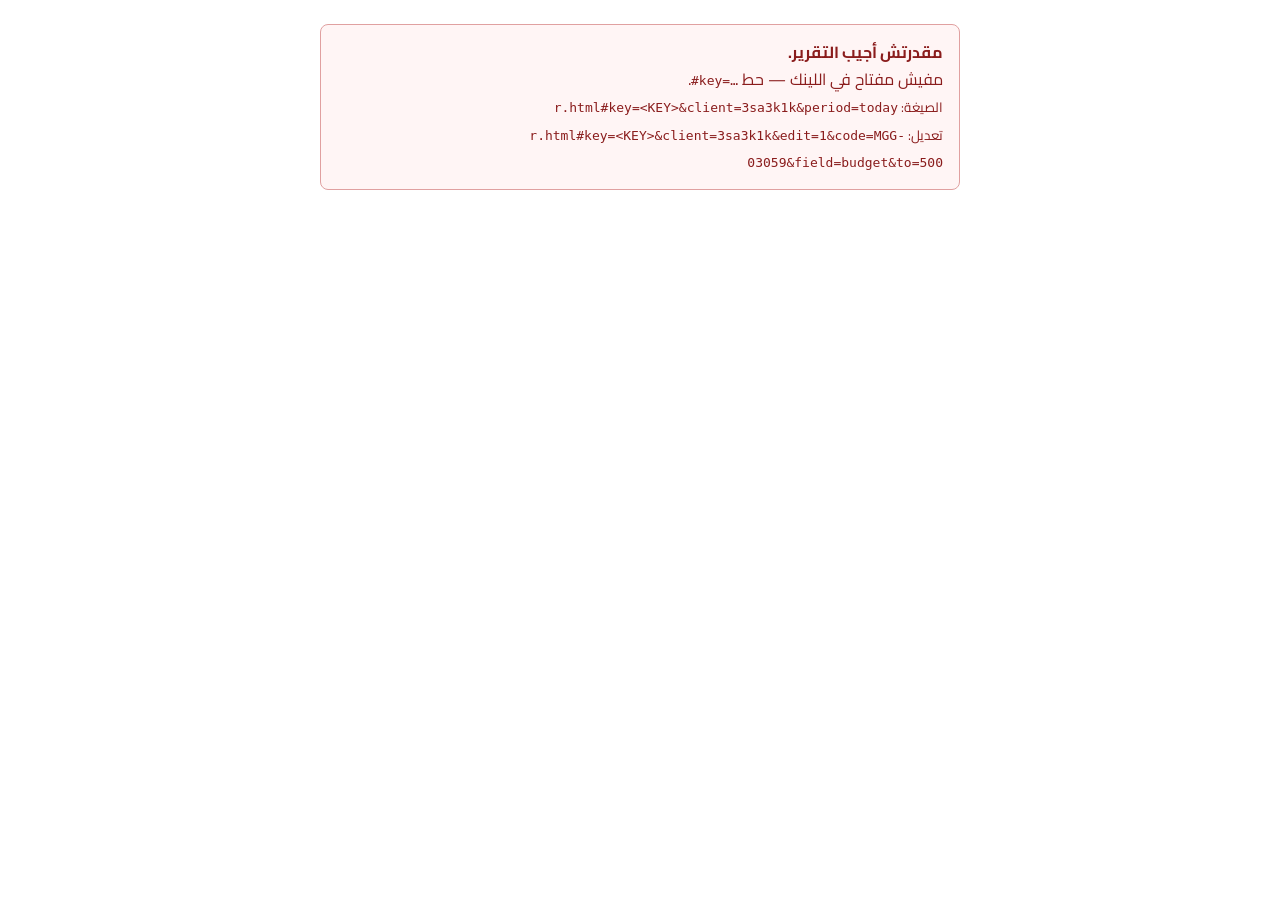
<file: r.html>
<!doctype html>
<html lang="ar" dir="rtl">
<head>
<meta charset="utf-8">
<meta name="viewport" content="width=device-width,initial-scale=1">
<meta name="robots" content="noindex,nofollow">
<meta name="referrer" content="no-referrer">
<title>GADLYTICS · تقرير</title>
<link rel="preconnect" href="https://fonts.googleapis.com">
<link rel="preconnect" href="https://fonts.gstatic.com" crossorigin>
<link href="https://fonts.googleapis.com/css2?family=Cairo:wght@400;700&family=Tajawal:wght@400;700&display=swap" rel="stylesheet">
<style>
body{font:16px/1.7 'Cairo','Tajawal',system-ui,-apple-system,'Segoe UI',Tahoma,sans-serif;margin:0;padding:24px 16px;color:#111;background:#fff;letter-spacing:normal}
.box{max-width:640px;margin:0 auto}
.err{border:1px solid #e0a0a0;background:#fff5f5;color:#8a1c1c;border-radius:8px;padding:14px 16px}
code{direction:ltr;unicode-bidi:isolate;font-family:ui-monospace,Menlo,monospace;font-size:13px}
pre{white-space:pre-wrap;word-wrap:break-word;font:15px/1.7 'Cairo','Tajawal',system-ui,sans-serif;margin:0}
.card{border:1px solid #d6d9e0;border-radius:12px;padding:18px 18px 16px;background:#fafbfc}
.card h1{font-size:20px;margin:0 0 12px}
.row{display:flex;gap:10px;padding:7px 0;border-bottom:1px solid #eceef2}
.row:last-of-type{border-bottom:0}
.row b{min-width:96px;color:#555;font-weight:400}
.row span{flex:1}
.chg{font-size:19px;font-weight:700;margin:14px 0 6px}
.chg .ar{color:#888;font-weight:400;padding:0 6px}
.note{font-size:14px;color:#555;margin:6px 0 0}
.btns{display:flex;gap:10px;margin-top:18px;flex-wrap:wrap}
button{font:inherit;border-radius:10px;cursor:pointer}
#ok{flex:1 1 220px;min-height:56px;font-size:19px;font-weight:700;border:0;background:#0b5cff;color:#fff}
#no{flex:0 1 120px;min-height:56px;border:1px solid #c9ccd3;background:#fff;color:#333}
button:disabled{opacity:.55;cursor:default}
.res{margin-top:16px;border-radius:10px;padding:14px 16px;font-size:17px}
.res.applied{background:#eefbf1;border:1px solid #9fd8ad;color:#14532d}
.res.pending{background:#fff8e6;border:1px solid #f0cf7a;color:#713f12}
.res.failed{background:#fff5f5;border:1px solid #e0a0a0;color:#8a1c1c}
.res.cancel{background:#f4f5f7;border:1px solid #d6d9e0;color:#333}
.opts{margin:10px 0 0;padding:0 18px 0 0}
.opts li{margin:6px 0}
a{color:#0b5cff}
.ltr{direction:ltr;unicode-bidi:isolate}
</style>
<script src="config.js"></script>
</head>
<body>
<div class="box" id="m">جاري التحميل…</div>
<script>
/* GADLYTICS r.html — a static page for browsing assistants (instinct).
   Report:  r.html#key=<KEY>&client=3sa3k1k&period=today            (&text=1 for plain text)
   Edit:    r.html#key=<EDIT KEY>&client=3sa3k1k&edit=1&code=MGG-03059&field=budget&to=500   (+ &adset=<id|name> + &platform=meta|snap|tiktok)
   The key stays in the URL hash (never sent to any server) and goes to gad-api in the x-api-key header.
   An edit link only shows a preview; the change happens ONLY when «تأكيد التعديل» is clicked (POST /edit/apply). */
(function () {
  window.addEventListener("hashchange", function () { location.reload(); });   // a choice link only changes the hash → show its preview
  var m = document.getElementById("m");
  function esc(s) { return String(s == null ? "" : s).replace(/[&<>"]/g, function (c) { return { "&": "&amp;", "<": "&lt;", ">": "&gt;", '"': "&quot;" }[c]; }); }
  function fail(t, edit) {
    m.innerHTML = '<div class="err" id="result"><b>' + (edit ? "مقدرتش أجهّز التعديل." : "مقدرتش أجيب التقرير.") + '</b><br>' + t +
      '<br><small>الصيغة: <code>r.html#key=&lt;KEY&gt;&amp;client=3sa3k1k&amp;period=today</code><br>تعديل: <code>r.html#key=&lt;KEY&gt;&amp;client=3sa3k1k&amp;edit=1&amp;code=MGG-03059&amp;field=budget&amp;to=500</code></small></div>';
  }
  var h = new URLSearchParams(location.hash.replace(/^#/, "")), s = new URLSearchParams(location.search);
  function g(k) { return (h.get(k) || s.get(k) || "").trim(); }
  var p = { key: g("key"), client: g("client") || "3sa3k1k", period: g("period") || "today", text: g("text") === "1", edit: g("edit") === "1" };
  var C = window.GADLYTICS_CONFIG || {};
  if (!C.supabaseUrl || !C.supabaseAnonKey) return fail("ملف الإعدادات (config.js) مااتحملش.", p.edit);
  if (!p.key) return fail("مفيش مفتاح في اللينك — حط <code>#key=…</code>.", p.edit);
  var API = C.supabaseUrl + "/functions/v1/gad-api";
  var HDR = { "Authorization": "Bearer " + C.supabaseAnonKey, "apikey": C.supabaseAnonKey, "x-api-key": p.key };
  function errText(r, b) {
    var j = null, msg = ""; try { j = JSON.parse(b); msg = j.error_ar || j.message || ""; } catch (e) { msg = ""; }
    if (r.status === 401) msg = msg || "المفتاح غلط أو اتلغى.";
    if (r.status === 403) msg = msg || "المفتاح ده مالوش الصلاحية دي.";
    if (r.status === 429) msg = msg || "طلبات كتير — استنى دقيقة.";
    return { j: j, t: "السيرفر رد بـ " + r.status + (msg ? " — " + msg : "") };
  }
  function netMsg(e) { var t = String((e && e.message) || e); return /fetch|network|load/i.test(t) ? "مشكلة في الاتصال بالسيرفر — جرّب تاني." : esc(t); }

  if (!p.edit) {
    // ── report ──
    m.textContent = "جاري تحميل التقرير…";
    var url = API + "/report?client=" + encodeURIComponent(p.client) + "&period=" + encodeURIComponent(p.period) + (p.text ? "&format=text" : "");
    fetch(url, { headers: HDR, cache: "no-store", referrerPolicy: "no-referrer" })
      .then(function (r) {
        return r.text().then(function (b) {
          if (!r.ok) throw new Error(errText(r, b).t);
          if (p.text) { var pre = document.createElement("pre"); pre.textContent = b; m.textContent = ""; m.appendChild(pre); }
          else { document.open(); document.write(b); document.close(); }
        });
      })
      .catch(function (e) { fail(netMsg(e)); });
    return;
  }

  // ── edit: preview → card → (click) apply ──
  document.title = "GADLYTICS · تأكيد تعديل";
  m.textContent = "جاري تجهيز المعاينة… (مفيش حاجة بتتغير دلوقتي)";
  var q = new URLSearchParams({ client: p.client, code: g("code"), field: g("field"), to: g("to") });
  if (g("adset")) q.set("adset", g("adset"));
  if (g("platform")) q.set("platform", g("platform"));
  function linkWith(over) {
    var n = new URLSearchParams(location.hash.replace(/^#/, "")); Object.keys(over).forEach(function (k) { n.set(k, over[k]); });
    return location.pathname + location.search + "#" + n.toString();
  }
  function choices(j) {
    var o = j.options || [], camp = j.choose === "campaign";
    return '<ol class="opts">' + o.map(function (x) {
      var href = camp ? linkWith({ code: x.id, platform: x.platform }) : linkWith({ adset: x.id });
      var lab = camp ? (x.platform_ar + " · " + (x.code || "") + " · " + (x.name || x.id) + " · " + x.state_ar + (x.daily_budget != null ? " · " + x.daily_budget + " ر.س" : ""))
        : ((x.name || x.id) + " · " + x.state_ar + (x.daily_budget != null ? " · ميزانية " + x.daily_budget + " ر.س" : "") + (x.bid_type ? " · " + x.bid_type + " " + (x.bid != null ? x.bid : "") : ""));
      return '<li><a href="' + esc(href) + '">' + esc(lab) + '</a> <small class="ltr">' + esc(x.id) + '</small></li>';
    }).join("") + "</ol>";
  }
  fetch(API + "/edit/preview?" + q.toString(), { headers: HDR, cache: "no-store", referrerPolicy: "no-referrer" })
    .then(function (r) {
      return r.text().then(function (b) {
        if (!r.ok) {
          var e = errText(r, b);
          if (e.j && e.j.options && e.j.options.length) {
            m.innerHTML = '<div class="err" id="result"><b>محتاج تختار:</b> ' + esc(e.j.error_ar || "") + choices(e.j) + '<small>اختار واحد من دول (اللينك بيعرض المعاينة بس).</small></div>';
            return;
          }
          throw new Error(e.t);
        }
        var d = JSON.parse(b);
        if (d.no_change) { m.innerHTML = '<div class="res cancel" id="result">' + esc(d.message_ar) + "</div>"; return; }
        card(d);
      });
    })
    .catch(function (e) { fail(netMsg(e), true); });

  function card(d) {
    var where = d.level === "adset" ? "Ad Set: <bdi>" + esc(d.adset && d.adset.name || d.object_id) + "</bdi>" : "الحملة نفسها" + (d.campaign.budget_mode ? " (" + esc(d.campaign.budget_mode) + ")" : "");
    var notes = [d.only_this_field_ar, d.platform_amount && (d.platform_amount.note_ar + ": " + d.platform_amount.value + " $"), d.note_ar].filter(Boolean);
    m.innerHTML = '<div class="card"><h1>تأكيد تعديل</h1>' +
      '<div class="row"><b>الحملة</b><span><span class="ltr">' + esc(d.campaign.code) + "</span><br><small><bdi>" + esc(d.campaign.name || "") + "</bdi></small></span></div>" +
      '<div class="row"><b>المنصة</b><span>' + esc(d.platform_ar) + "</span></div>" +
      '<div class="row"><b>على</b><span>' + where + "</span></div>" +
      '<div class="row"><b>الحالة دلوقتي</b><span>' + esc(d.state_ar) + "</span></div>" +
      '<div class="chg">' + esc(d.field_ar) + ": " + esc(d.from_text_ar) + '<span class="ar">←</span>' + esc(d.to_text_ar) + "</div>" +
      notes.map(function (n) { return '<p class="note">' + esc(n) + "</p>"; }).join("") +
      '<p class="note">التأكيد صالح لحد ' + esc(d.expires_at || "") + " (10 دقايق).</p>" +
      '<div class="btns"><button id="ok" type="button">تأكيد التعديل</button><button id="no" type="button">إلغاء</button></div>' +
      '<div id="out"></div></div>';
    var tok = d.confirm_token, ok = document.getElementById("ok"), no = document.getElementById("no"), out = document.getElementById("out"), busy = false;
    function show(cls, html) { out.innerHTML = '<div class="res ' + cls + '" id="result">' + html + "</div>"; }
    no.onclick = function () { if (busy) return; tok = null; ok.disabled = no.disabled = true; show("cancel", "اتلغى — مفيش حاجة اتغيرت."); };
    ok.onclick = function () {
      if (busy || !tok) return; busy = true; ok.disabled = no.disabled = true; ok.textContent = "جاري التنفيذ…";
      var t = tok; tok = null;
      fetch(API + "/edit/apply", { method: "POST", headers: Object.assign({ "content-type": "application/json" }, HDR), body: JSON.stringify({ confirm_token: t }), cache: "no-store", referrerPolicy: "no-referrer" })
        .then(function (r) {
          return r.text().then(function (b) {
            ok.textContent = "تأكيد التعديل";
            if (!r.ok) { show("failed", "مااتنفذش ✗ — " + esc(errText(r, b).t)); return; }
            var x = JSON.parse(b), cls = x.result === "applied" ? "applied" : x.result === "pending" ? "pending" : x.result === "no_change" ? "cancel" : "failed";
            show(cls, esc(x.message_ar) + (x.undo_ar ? '<br><small>' + esc(x.undo_ar) + "</small>" : ""));
          });
        })
        .catch(function (e) { ok.textContent = "تأكيد التعديل"; show("failed", "مش متأكد إذا اتنفذ (" + netMsg(e) + ") — افتح «أداء الحملات» أو التقرير وشوف سجل التعديلات قبل ما تعيد."); });
    };
  }
})();
</script>
</body>
</html>
</file>
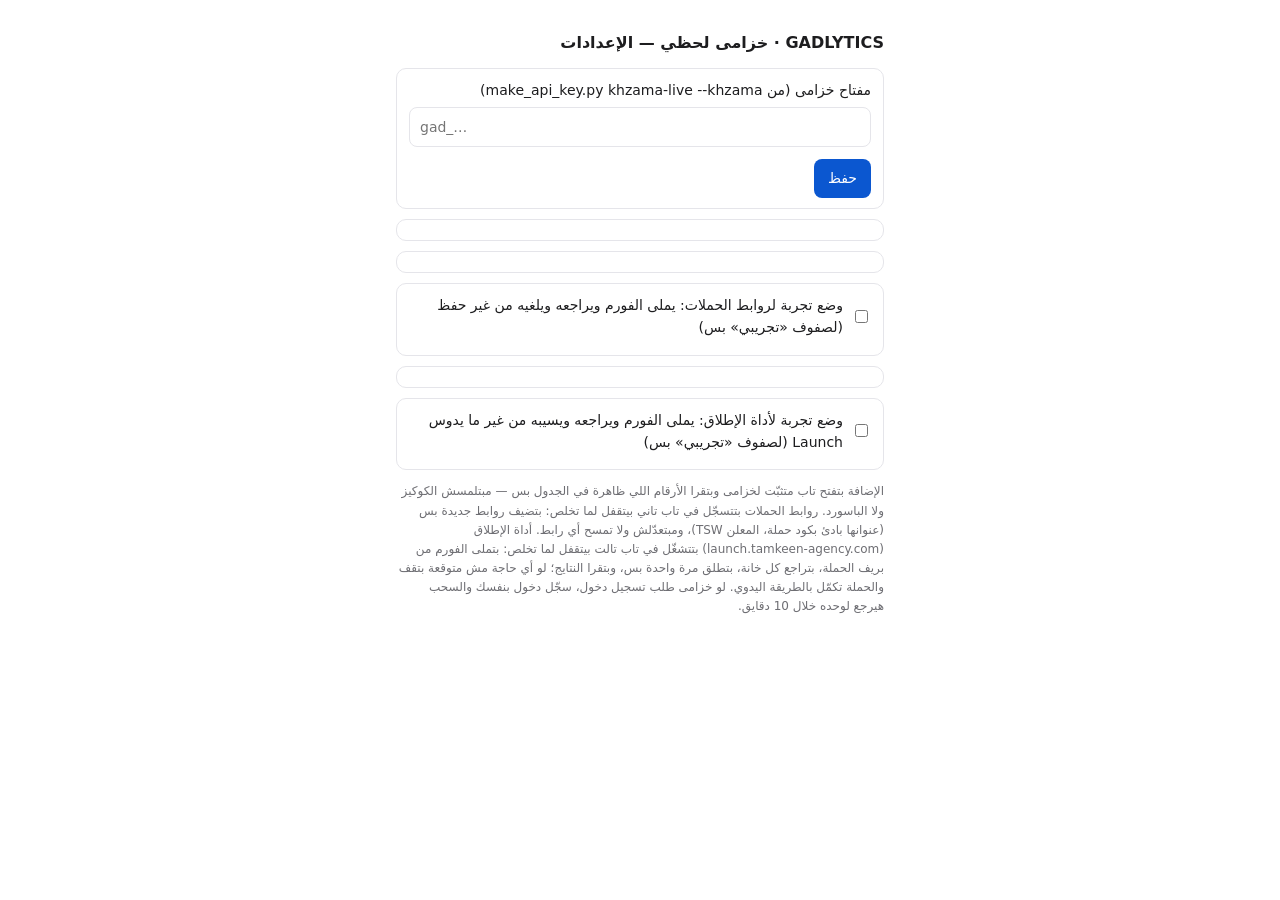
<file: khzama-live/options.html>
<!doctype html>
<html lang="ar" dir="rtl">
<head><meta charset="utf-8"><title>إعدادات خزامى لحظي</title><link rel="stylesheet" href="style.css">
<style>body { max-width: 520px; margin: 30px auto; padding: 0 16px; } label { display: block; margin-bottom: 6px; }</style></head>
<body>
  <h1>GADLYTICS · خزامى لحظي — الإعدادات</h1>
  <div class="box">
    <label for="key">مفتاح خزامى (من <span class="num">make_api_key.py khzama-live --khzama</span>)</label>
    <input type="password" id="key" autocomplete="off" placeholder="gad_…">
    <p class="mute" id="keyState"></p>
    <button id="save">حفظ</button>
  </div>
  <div class="box" id="status"></div>
  <div class="box" id="links"></div>
  <div class="box">
    <label class="switch"><input type="checkbox" id="linksTest"> <span>وضع تجربة لروابط الحملات: يملى الفورم ويراجعه ويلغيه من غير حفظ (لصفوف «تجريبي» بس)</span></label>
  </div>
  <div class="box" id="launch"></div>
  <div class="box">
    <label class="switch"><input type="checkbox" id="ltTest"> <span>وضع تجربة لأداة الإطلاق: يملى الفورم ويراجعه ويسيبه من غير ما يدوس Launch (لصفوف «تجريبي» بس)</span></label>
  </div>
  <p class="mute">الإضافة بتفتح تاب متثبّت لخزامى وبتقرا الأرقام اللي ظاهرة في الجدول بس — مبتلمسش الكوكيز ولا الباسورد. روابط الحملات بتتسجّل في تاب تاني بيتقفل لما تخلص: بتضيف روابط جديدة بس (عنوانها بادئ بكود حملة، المعلن TSW)، ومبتعدّلش ولا تمسح أي رابط. أداة الإطلاق (launch.tamkeen-agency.com) بتتشغّل في تاب تالت بيتقفل لما تخلص: بتملى الفورم من بريف الحملة، بتراجع كل خانة، بتطلق مرة واحدة بس، وبتقرا النتايج؛ لو أي حاجة مش متوقعة بتقف والحملة تكمّل بالطريقة اليدوي. لو خزامى طلب تسجيل دخول، سجّل دخول بنفسك والسحب هيرجع لوحده خلال 10 دقايق.</p>
  <script src="status.js"></script>
  <script src="launchstatus.js"></script>
  <script src="options.js"></script>
</body>
</html>
</file>
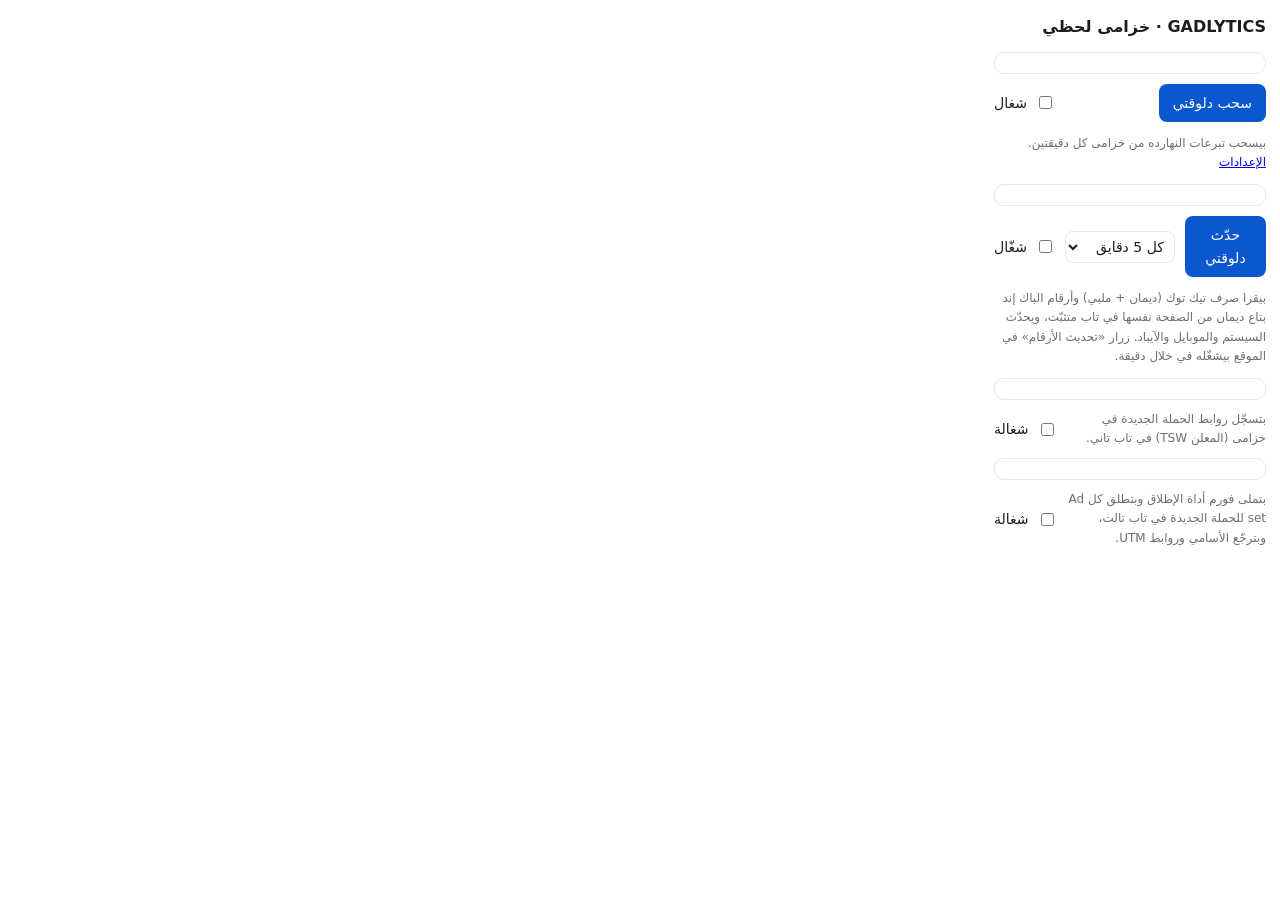
<file: khzama-live/popup.html>
<!doctype html>
<html lang="ar" dir="rtl">
<head><meta charset="utf-8"><title>خزامى لحظي</title><link rel="stylesheet" href="style.css">
<style>body { width: 300px; padding: 14px; } .bar { display: flex; justify-content: space-between; align-items: center; gap: 10px; } select { font: inherit; border: 1px solid var(--line); border-radius: 8px; padding: 6px; background: transparent; color: inherit; }</style></head>
<body>
  <h1>GADLYTICS · خزامى لحظي</h1>
  <div class="box" id="status"></div>
  <div class="bar">
    <button id="run">سحب دلوقتي</button>
    <label class="switch"><input type="checkbox" id="on"> <span>شغال</span></label>
  </div>
  <p class="mute">بيسحب تبرعات النهارده من خزامى كل دقيقتين. <a href="options.html" target="_blank">الإعدادات</a></p>
  <div class="box" id="live"></div>
  <div class="bar">
    <button id="liveRun">حدّث دلوقتي</button>
    <select id="liveEvery" title="كل قد إيه"><option value="5">كل 5 دقايق</option><option value="15">كل 15 دقيقة</option><option value="30">كل 30 دقيقة</option><option value="60">كل ساعة</option></select>
    <label class="switch"><input type="checkbox" id="liveOn"> <span>شغّال</span></label>
  </div>
  <p class="mute">بيقرا صرف تيك توك (ديمان + ملبي) وأرقام الباك إند بتاع ديمان من الصفحة نفسها في تاب متثبّت، ويحدّث السيستم والموبايل والآيباد. زرار «تحديث الأرقام» في الموقع بيشغّله في خلال دقيقة.</p>
  <div class="box" id="links"></div>
  <div class="bar">
    <span class="mute">بتسجّل روابط الحملة الجديدة في خزامى (المعلن TSW) في تاب تاني.</span>
    <label class="switch"><input type="checkbox" id="linksOn"> <span>شغالة</span></label>
  </div>
  <div class="box" id="launch"></div>
  <div class="bar">
    <span class="mute">بتملى فورم أداة الإطلاق وبتطلق كل Ad set للحملة الجديدة في تاب تالت، وبترجّع الأسامي وروابط UTM.</span>
    <label class="switch"><input type="checkbox" id="ltOn"> <span>شغالة</span></label>
  </div>
  <script src="status.js"></script>
  <script src="launchstatus.js"></script>
  <script src="popup.js"></script>
</body>
</html>
</file>
<file: khzama-live/style.css>
/* GADLYTICS · خزامى لحظي — Arabic RTL, no letter-spacing anywhere (it breaks connected Arabic script) */
:root { --bg: #fff; --fg: #1d1d1f; --mute: #6e6e73; --line: #e5e5ea; --ok: #188038; --warn: #e37400; --bad: #d93025; --acc: #0b57d0; }
@media (prefers-color-scheme: dark) { :root { --bg: #1c1c1e; --fg: #f2f2f7; --mute: #a1a1a6; --line: #3a3a3c; --acc: #8ab4f8; } }
* { box-sizing: border-box; letter-spacing: normal; }
body { margin: 0; background: var(--bg); color: var(--fg); font: 14px/1.6 "IBM Plex Sans Arabic", "Noto Sans Arabic", "Geeza Pro", system-ui, sans-serif; }
h1 { font-size: 16px; margin: 0 0 12px; }
.box { border: 1px solid var(--line); border-radius: 10px; padding: 10px 12px; margin: 10px 0; }
.row { display: flex; justify-content: space-between; gap: 12px; padding: 3px 0; }
.row b { font-weight: 600; }
.mute { color: var(--mute); font-size: 12px; }
.ok { color: var(--ok); } .warn { color: var(--warn); } .bad { color: var(--bad); }
button { font: inherit; border: 0; border-radius: 8px; padding: 8px 14px; background: var(--acc); color: #fff; cursor: pointer; }
button:disabled { opacity: .5; cursor: default; }
input[type=password] { font: inherit; width: 100%; padding: 8px 10px; border: 1px solid var(--line); border-radius: 8px; background: transparent; color: inherit; direction: ltr; text-align: left; }
.switch { display: flex; align-items: center; gap: 8px; cursor: pointer; }
.num { direction: ltr; unicode-bidi: isolate; }
</file>
